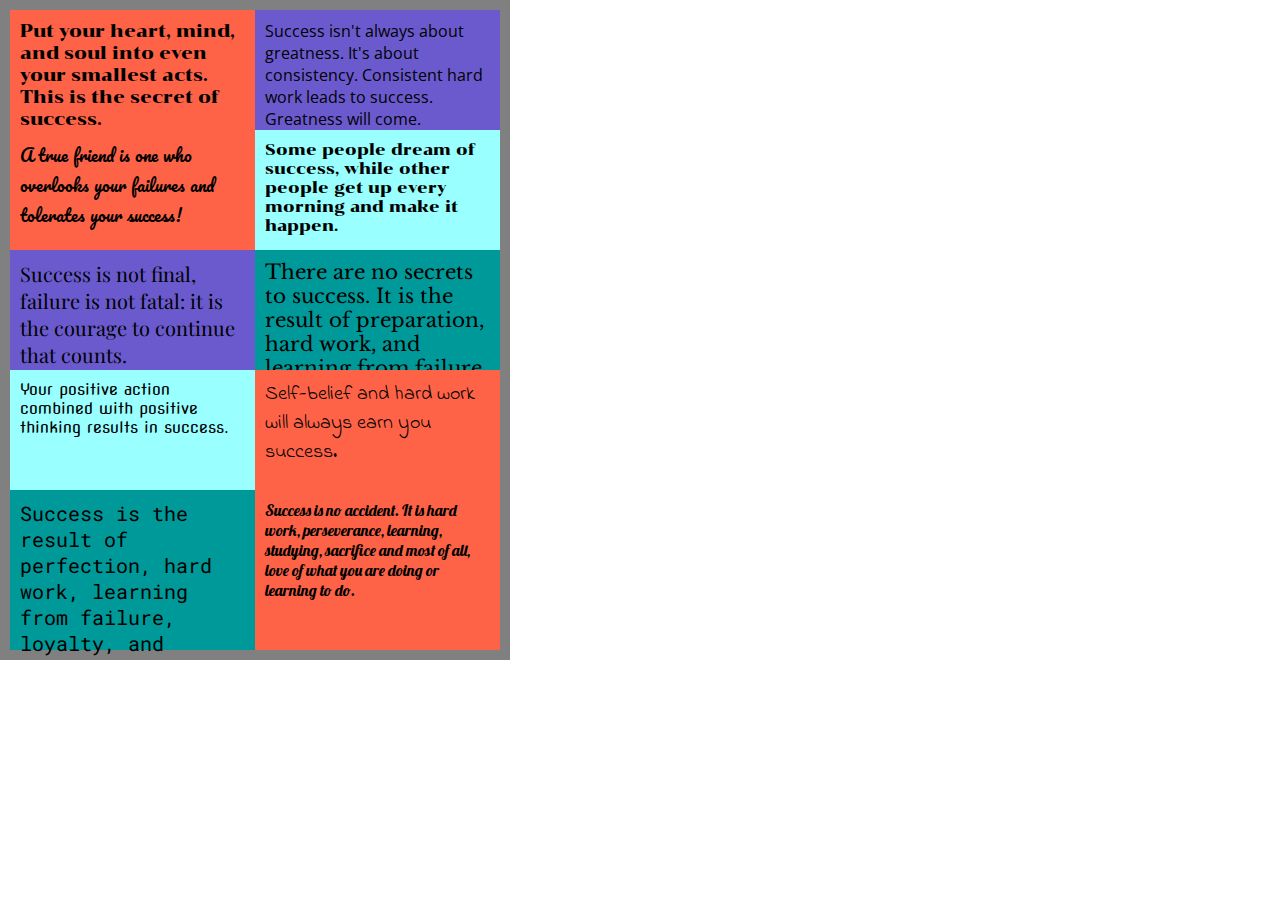
<file: holstee-manifesto/index.html>
<!doctype html>
<html lang="en">
    <head>
        <meta charset="utf-8">
        <title>Holstee Manifesto</title>
        <link rel="stylesheet" href="css/normalize.css">
        <link rel="stylesheet" href="css/main.css">
        <link href="https://fonts.googleapis.com/css?family=Laila" rel="stylesheet">
        <link href="https://fonts.googleapis.com/css?family=Open+Sans+Condensed:300" rel="stylesheet">
        <link href="https://fonts.googleapis.com/css?family=Playfair+Display" rel="stylesheet">
        <link href="https://fonts.googleapis.com/css?family=Roboto+Mono" rel="stylesheet">
        <link href="https://fonts.googleapis.com/css?family=Chonburi" rel="stylesheet">
        <link href="https://fonts.googleapis.com/css?family=Libre+Baskerville" rel="stylesheet">
        <link href="https://fonts.googleapis.com/css?family=Indie+Flower" rel="stylesheet">
        <link href="https://fonts.googleapis.com/css?family=Lobster" rel="stylesheet">
        <link href="https://fonts.googleapis.com/css?family=Nova+Flat" rel="stylesheet">
        <link href="https://fonts.googleapis.com/css?family=Pacifico" rel="stylesheet">
    </head>
    <body>
        <div class="group full-width">
            <div class="half-width left1">
                <p>Put your heart, mind, and soul into even your smallest acts. This is the secret of success.</p>
            </div>
            <div class="half-width right1">
                <p>Success isn't always about greatness. It's about consistency. Consistent hard work leads to success. Greatness will come.</p>
            </div>
            <div class="half-width left2">
                <p>A true friend is one who overlooks your failures and tolerates your success!</p>
            </div>
            <div class="half-width right2">
                <p>Some people dream of success, while other people get up every morning and make it happen.</p>
            </div>
            <div class="half-width left3">
                <p>Success is not final, failure is not fatal: it is the courage to continue that counts.</p>
            </div>
            <div class="half-width right3">
                <p>There are no secrets to success. It is the result of preparation, hard work, and learning from failure.</p>
            </div>
            <div class="half-width left4">
                <p>Your positive action combined with positive thinking results in success.</p>
            </div>
            <div class="half-width right4">
                <p>Self-belief and hard work will always earn you success.</p>
            </div>
            <div class="half-width left5">
                <p>Success is the result of perfection, hard work, learning from failure, loyalty, and persistence.</p>
            </div>
            <div class="half-width right5">
                <p>Success is no accident. It is hard work, perseverance, learning, studying, sacrifice and most of all, love of what you are doing or learning to do.</p>
            </div>
        </div>
    </body>
</html>
</file>
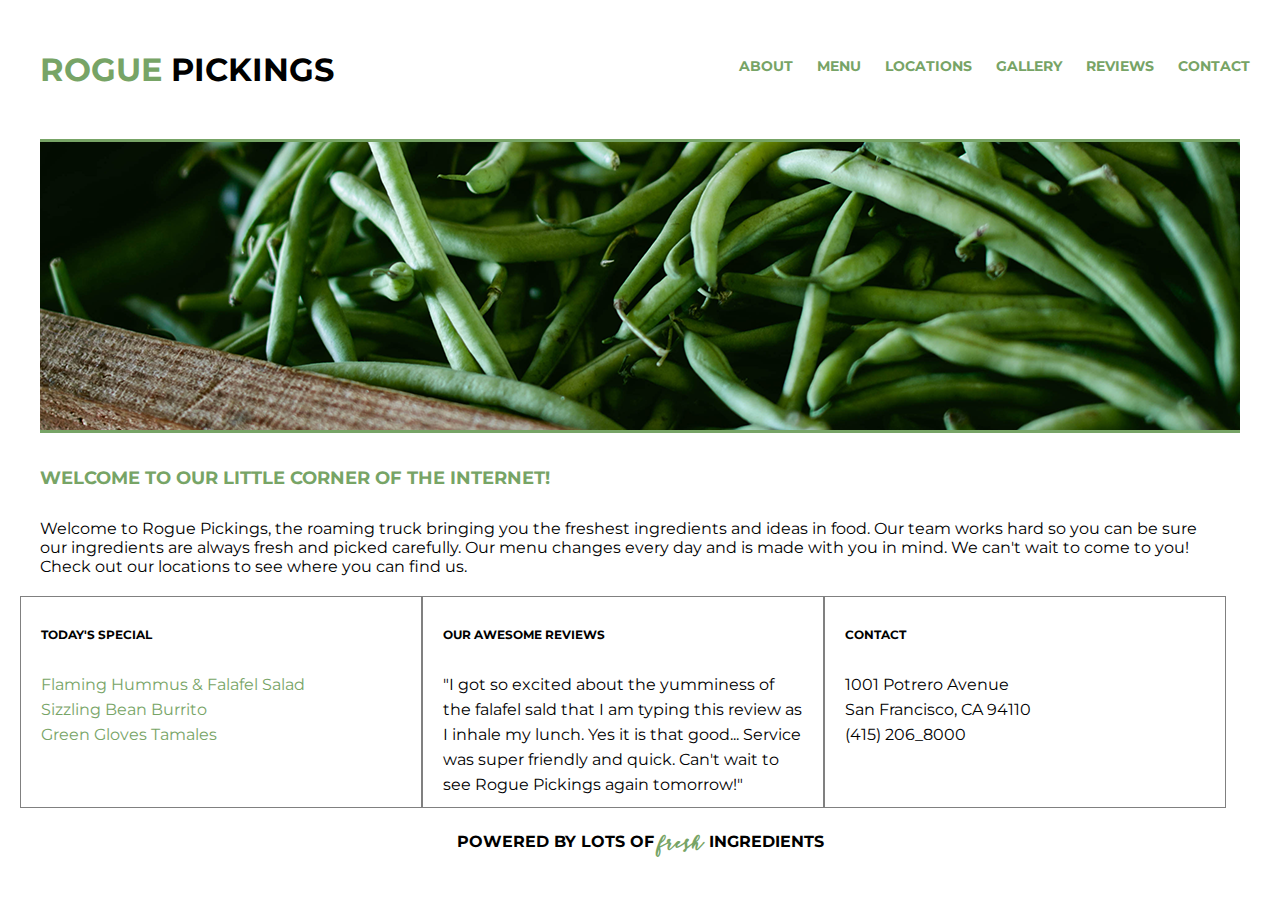
<file: rogue-website-project/index.html>
<!doctype HTML>
<html lang="en">

<!-- HEAD :) -->
  <head>
    <meta charset="utf-8">
    <title>Rogue Pickings</title>
    <link rel="stylesheet" href="css/normalize.css">
    <link rel="stylesheet" href="css/main.css">
    <link href="https://fonts.googleapis.com/css?family=Montserrat:400,700" rel="stylesheet">
  </head>
  <body>
    <div class="container">
      <header>
        <h1><span>Rogue</span> Pickings</h1>
        <nav>
          <ul>
            <li>
              <a href="">About</a>
            </li>
            <li>
              <a href="">Menu</a>
            </li>
            <li>
              <a href="">Locations</a>
            </li>
            <li>
              <a href="">Gallery</a>
            </li>
            <li>
              <a href="">Reviews</a>
            </li>
            <li>
              <a href="">Contact</a>
            </li>
          </ul>
        </nav>
      </header>
      <section class="top-section">
        <img src="img/green-beans.png" alt="green beans"/>
        <h2>Welcome to our little corner of the internet!</h2>
        <p>Welcome to Rogue Pickings, the roaming truck bringing you the freshest       ingredients and ideas in food.
        Our team works hard so you can be sure our ingredients are always fresh and picked carefully. Our menu changes
        every day and is made with you in mind. We can't wait to come to you! Check out our locations to see where you can find us. </p>
      </section>
      <section class="bottom-section">
            <div class="third-width">
                <h3>Today's special</h3>
                    <p class="menu">Flaming Hummus &amp Falafel Salad<br>
                    Sizzling Bean Burrito<br>
                    Green Gloves Tamales</p>
            </div>
            <div class="third-width">
                <h3>Our Awesome Reviews</h3>
                <p>"I got so excited about the yumminess of the falafel sald that I am   typing this review as I inhale my lunch.
                  Yes it is that good... Service was super friendly and quick. Can't wait to see Rogue Pickings again tomorrow!"</p>
            </div>
            <div class="third-width">
                <h3>Contact</h3>
                <p>1001 Potrero Avenue<br>
                  San Francisco, CA 94110<br>
                  (415) 206_8000</p>
            </div>
        </section>
        <footer>
        <p>Powered by lots of <span>fresh</span> ingredients</p>
        </footer>
    </div>
  </body>
</html>
</file>
<file: holstee-manifesto/css/main.css>
/****** BASE STYLES ******/
* {
    margin: 0;
    padding: 0;
}

/***** GRID *****/
.full-width {
    background-color: grey;
    width: 490px;
    padding: 10px;
    overflow: hidden
}
.half-width {
    width: 225px;
    height: auto;
    padding: 10px;
    margin: 0 0;
}

/***** BODY *****/
.left1 {
    background-color: tomato;
    float: left;
    height: 100px;
    font-family: 'Chonburi', cursive;
    font-size: 18px;
    
}
.left2 {
    background-color: tomato;
    float: left;
    clear: both;
    height: 100px;
    font-family: 'Pacifico', cursive;
    font-size: 17px;
}
.left3 {
    background-color: slateblue;
    float: left;
    clear: both;
    height: 100px;
    font-family: 'Playfair Display', serif;
    font-size: 20px;
}
.left4 {
    background-color: #99ffff;
    float: left;
    clear: both;
    height: 100px;
    font-family: 'Nova Flat', cursive;
}
.left5 {
    background-color: #009999;
    float: left;
    clear: both;
    height: 140px;
    font-family: 'Roboto Mono', monospace;
    font-size: 20px;
}
.right1 {
    background-color: slateblue;
    float: left;
    height: 100px;
    font-family: 'Open Sans Condensed', sans-serif;
}
.right2 {
    background-color: #99ffff;
    float: left;
    height: 100px;
    font-family: 'Chonburi', cursive;
}
.right3 {
    background-color: #009999;
    float: left;
    height: 100px;
    font-family: 'Libre Baskerville', serif;
    font-size: 20px;
}
.right4 {
    background-color: tomato;
    float: left;
    height: 100px;
    font-family: 'Indie Flower', cursive;
    font-size: 20px;
}
.right5 {
    background-color: tomato;
    float: left;
    height: 140px;
    font-family: 'Lobster', cursive;
}
</file>
<file: rogue-website-project/css/main.css>
/***** BASE STYLES *****/
* {
    margin: 0;
    padding: 0;
}
@font-face {
font-family: wisdoms;
src: url('../fonts/wisdoms.otf') format('opentype');
}
body {
  font-family: 'Montserrat', Helvetica, Arial, sans-serif;
}
h1,h2,h3 {
  text-transform: uppercase;
  font-weight: bold;
}
.container {
  width:1240px;
  margin:0 auto;
}
/***** GRID *****/
.third-width {
    width: 400px;
    height: 210px;
}
/***** HEADER *****/
header {
  height: 100px;
  margin: 0 auto;
}
header h1{
    padding: 0 0;
    margin: 50px 20px;
    font-weight: 30px;
    float: left;
}
header span {
    color: #77a466;
}
header nav {
	float: right;
	padding: 46px 0;
}
header nav ul {
	margin: 10px 0;
	padding: 0;
}
header nav ul li {
	text-transform: uppercase;
	font-weight: 700;
	font-size: 14px;
	padding: 0 10px;
	display: inline;
}
header nav ul li a{
	text-decoration: none;
	color:#77a466;
}

.top-section img {
    width: 1200px;
    margin: 0 0 0 20px;
    padding: 0;
    border-bottom: 3px solid #77a466;
    border-top: 3px solid #77a466;
}
.top-section h2 {
    font-size: 18px;
    color: #77a466;
    padding: 0;
    margin: 30px 20px;
}
.top-section p {
    font-size: 16px;
    text-align: left;
    padding: 0;
    margin: 0 20px;
    width: 1170px;
}

.third-width{
    float: left;
    border: 1px solid grey;
    margin: 20px 0
}
.third-width h3 {
    font-size: 12px;
    padding: 0;
    margin: 30px 20px;
}
.third-width p {
    padding: 0;
    margin: 0 20px;
    line-height: 25px
}
.menu {
    color: #77a466;
}
footer p {
    text-transform: uppercase;
    font-weight: 700;
    text-align: center;
    padding: 0;
    margin: 0 0 20px 0;
}
footer span {
    font-family: wisdoms;
    text-transform: lowercase;
    color: #77a466;
}
</file>
